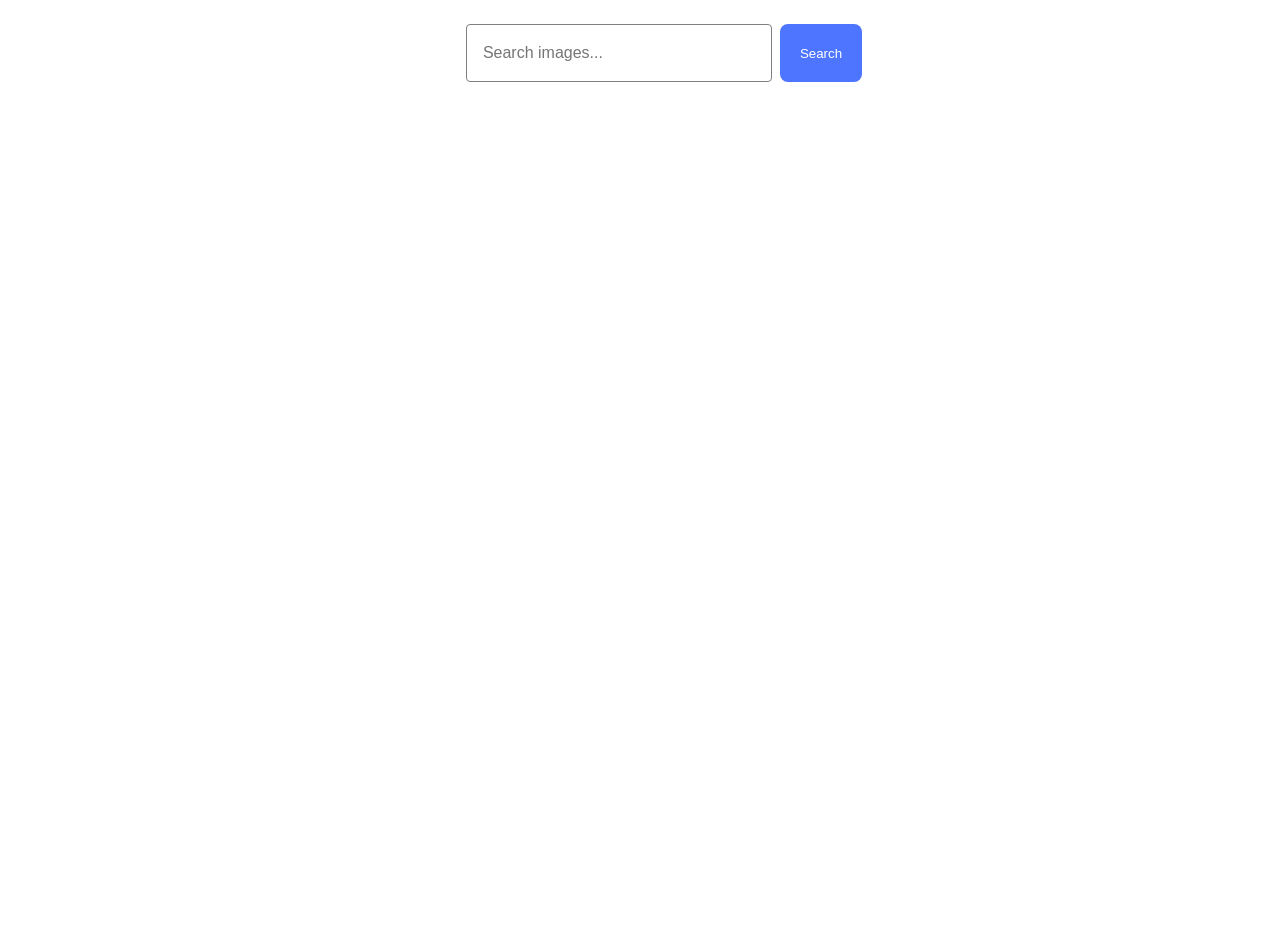
<file: src/index.html>
<!DOCTYPE html>
<html lang="en">

<head>
  <meta charset="UTF-8" />
  <link rel="icon" type="image/svg+xml" href="/favicon.svg" />
  <meta name="viewport" content="width=device-width, initial-scale=1.0" />
  <title>Vanilla App Template</title>
  <link rel="stylesheet" href="./css/styles.css" />
</head>

<body>
  <form class="form">
    <label>
      <input type="text" name="search-text" placeholder="Search images..." required>
    </label>
    <button type="submit">Search</button>
  </form>

  <ul class="gallery"></ul>
  <button class="load-more" style="display: none;">Load more</button>
  <div class="loader" style="display: none;">Loading...</div>

  <script type="module" src="./main.js"></script>
</body>

</html>
</file>
<file: src/css/styles.css>
/**
  |============================
  | include css partials with
  | default @import url()
  |============================
*/
/* Common styles */
@import url('./reset.css');
@import url('./base.css');

:root {
  --primary-color: #4e75ff;
  --hover-color: #6c8cff;
  --text-color: #2e2f42;
}

body {
  font-family: 'Montserrat', sans-serif;
  color: var(--text-color);
  margin: 0;
  padding: 24px;
}

/* --- Форма пошуку --- */
.form {
  display: flex;
  justify-content: center;
  gap: 8px;
  margin-bottom: 32px;
}

.form input {
  width: 272px;
  height: 40px;
  padding: 8px 16px;
  border: 1px solid #808080;
  border-radius: 4px;
  outline: none;
  font-size: 16px;
  transition: border-color 250ms cubic-bezier(0.4, 0, 0.2, 1);
}

.form input:hover {
  border-color: #000;
}

.form input:focus {
  border-color: var(--primary-color);
}

.form button {
  padding: 8px 20px;
  background-color: var(--primary-color);
  color: #fff;
  border: none;
  border-radius: 8px;
  font-weight: 500;
  cursor: pointer;
  transition: background-color 250ms cubic-bezier(0.4, 0, 0.2, 1);
}

.form button:hover {
  background-color: var(--hover-color);
}

/* --- Галерея --- */
.gallery {
  display: grid;
  grid-template-columns: repeat(3, 1fr);
  /* 3 колонки як на макеті */
  gap: 24px;
  list-style: none;
  padding: 0;
  max-width: 1128px;
  margin: 0 auto;
}

.gallery-item {
  border: 1px solid #808080;
  overflow: hidden;
  transition: transform 250ms ease;
}

.gallery-item:hover {
  transform: scale(1.02);
}

.gallery-image {
  width: 100%;
  height: 200px;
  object-fit: cover;
  display: block;
}

/* --- Блок інформації (Likes, Views і т.д.) --- */
.info {
  display: flex;
  justify-content: space-around;
  padding: 4px 0;
  background-color: #fff;
}

.info p {
  display: flex;
  flex-direction: column;
  align-items: center;
  font-size: 12px;
  margin: 0;
  font-weight: 400;
}

.info p b {
  font-size: 12px;
  font-weight: 600;
}

/* --- Loader (CSS Spinner) --- */
.loader {
  width: 48px;
  height: 48px;
  border: 5px solid #FFF;
  border-bottom-color: var(--primary-color);
  border-radius: 50%;
  display: none;
  /* Сховано за замовчуванням */
  box-sizing: border-box;
  animation: rotation 1s linear infinite;
  margin: 20px auto;
}

.loader.is-visible {
  display: block;
}

@keyframes rotation {
  0% {
    transform: rotate(0deg);
  }

  100% {
    transform: rotate(360deg);
  }
}
</file>
